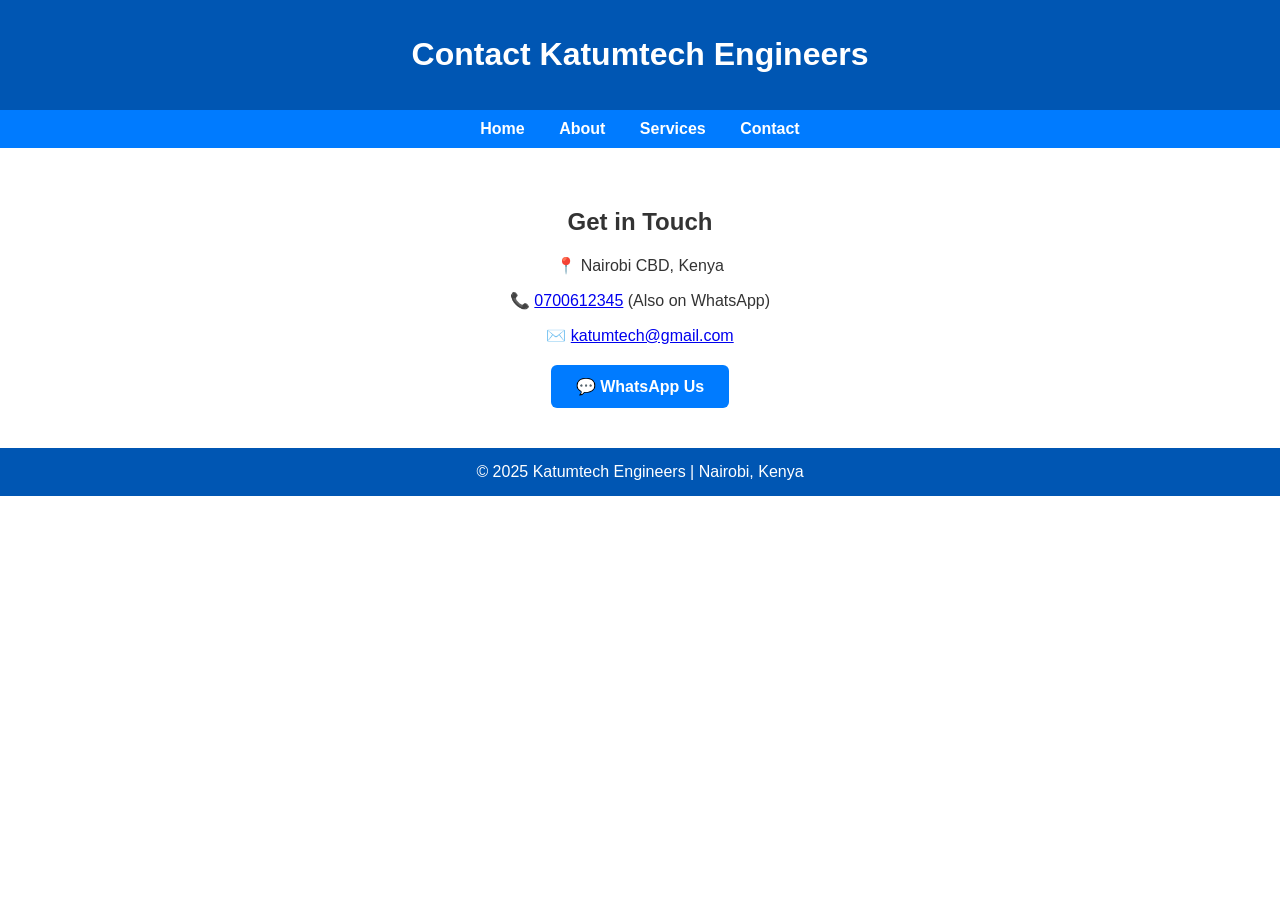
<file: contact.html>
<!DOCTYPE html>
<html lang="en">
<head>
  <meta charset="UTF-8">
  <meta name="viewport" content="width=device-width, initial-scale=1.0">
  <title>Contact | Katumtech Engineers</title>
  <style>
    body {
      font-family: 'Segoe UI', Tahoma, Geneva, Verdana, sans-serif;
      margin: 0;
      background-color: #ffffff;
      color: #333;
    }
    header, footer {
      background-color: #0056b3;
      color: white;
      text-align: center;
      padding: 15px;
    }
    nav {
      background-color: #007bff;
      text-align: center;
      padding: 10px 0;
    }
    nav a {
      color: white;
      text-decoration: none;
      margin: 0 15px;
      font-weight: bold;
    }
    nav a:hover { text-decoration: underline; }
    .section {
      padding: 40px 20px;
      text-align: center;
      max-width: 900px;
      margin: auto;
    }
    .contact-info {
      margin: 20px 0;
    }
    .contact-btn {
      display: inline-block;
      background-color: #007bff;
      color: white;
      padding: 12px 25px;
      border-radius: 6px;
      text-decoration: none;
      font-weight: bold;
      transition: background-color 0.3s ease;
    }
    .contact-btn:hover {
      background-color: #0056b3;
    }
  </style>
</head>
<body>
  <header>
    <h1>Contact Katumtech Engineers</h1>
  </header>

  <nav>
    <a href="index.html">Home</a>
    <a href="about.html">About</a>
    <a href="services.html">Services</a>
    <a href="contact.html">Contact</a>
  </nav>

  <section class="section">
    <h2>Get in Touch</h2>
    <div class="contact-info">
      <p>📍 Nairobi CBD, Kenya</p>
      <p>📞 <a href="tel:+254700612345">0700612345</a> (Also on WhatsApp)</p>
      <p>✉️ <a href="mailto:katumtech@gmail.com">katumtech@gmail.com</a></p>
    </div>
    <a href="https://wa.me/254700612345" target="_blank" class="contact-btn">💬 WhatsApp Us</a>
  </section>

  <footer>
    © 2025 Katumtech Engineers | Nairobi, Kenya
  </footer>
</body>
</html>
</file>
